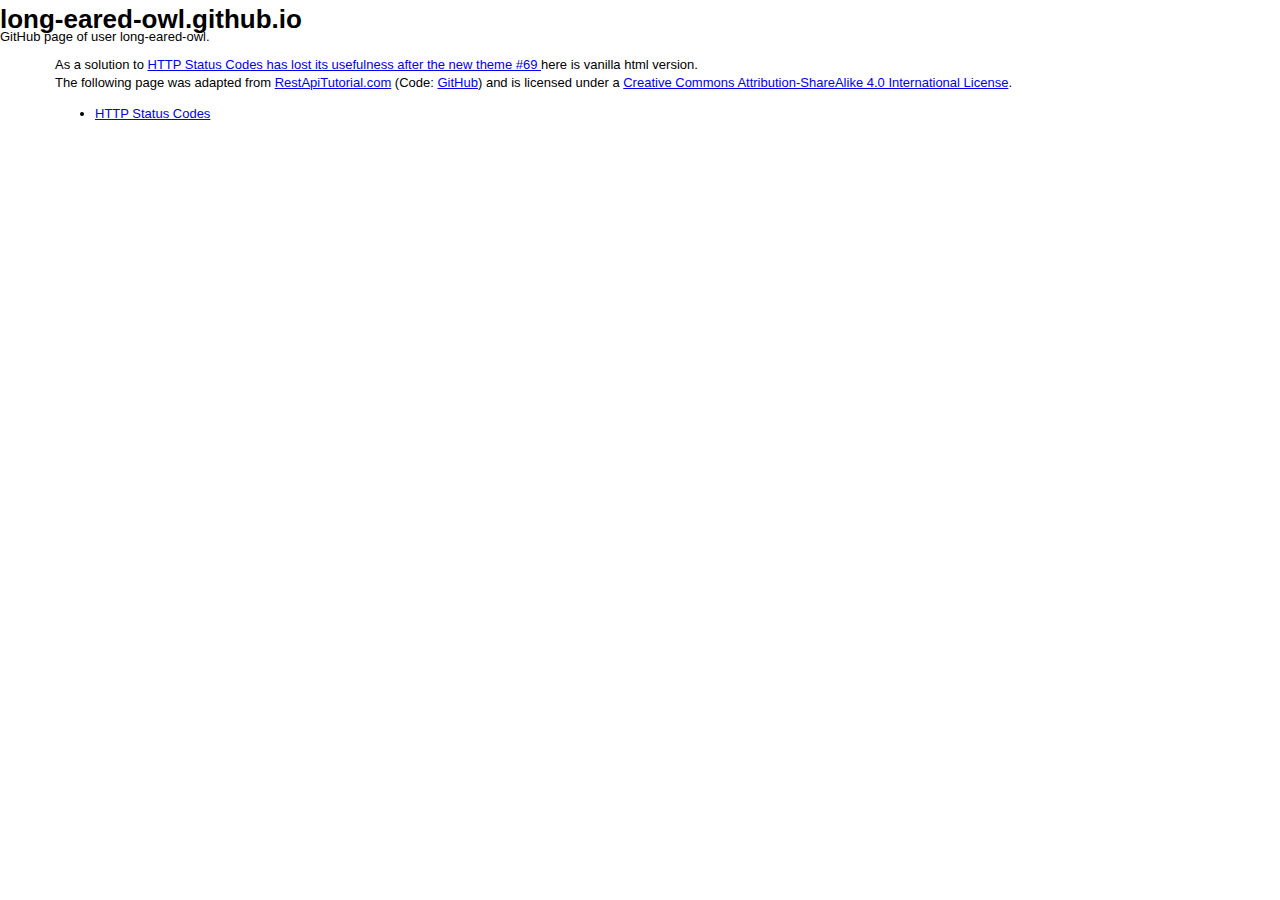
<file: index.html>
<!DOCTYPE html>
<html lang="en">
<head>
    <meta charset="UTF-8">
    <meta name="viewport" content="width=device-width, initial-scale=1.0">
    <title>HTTP Status Codes</title>
    <link rel="stylesheet" href="styles.css">
</head>
<body>
    <header>
        <h1>long-eared-owl.github.io</h1>
        <p>GitHub page of user long-eared-owl.</p>
    </header>
    <main>
        <section>
            <div>
                <p>As a solution to <a href="https://github.com/tfredrich/RestApiTutorial.com/issues/69">HTTP Status Codes has lost its usefulness after the new theme #69 </a> here is vanilla html version.</p>
                <p>The following page was adapted from <a xmlns:cc="https://creativecommons.org/ns#" href="https://www.restapitutorial.com/" property="cc:attributionName" rel="cc:attributionURL">RestApiTutorial.com</a> (Code: <a href="https://github.com/tfredrich/RestApiTutorial.com">GitHub</a>) and is licensed under a <a rel="license" href="https://creativecommons.org/licenses/by-sa/4.0/">Creative Commons Attribution-ShareAlike 4.0 International License</a>.</p>
                <ul>
                    <li><a href="https://long-eared-owl.github.io/httpstatuscodes">HTTP Status Codes</a></li>
                </ul>
            </div>
        </section>
    </main>
</body>
</html>
</file>
<file: styles.css>
html {
    background-position-x: center;
    background-position-y: top;
  }

  body {
  min-height: 100%;
  padding: 0;
  margin: 10px auto;
  font-family:Arial, Helvetica, sans-serif;
  font-size: 13px;
  line-height: 18px;
  overflow-y: scroll; /* Show vertical scrollbar */
  }
  
  h1 {
    margin: 0%;
  }

  p {
    margin: 0%;
  }

  article {
    display: inline flex;
    flex-wrap: wrap;
    width: 370px;
    vertical-align:top;
  }


  main {
    margin: auto;
    padding: 10px 10px 50px 10px;
    max-width: 1170px;
  }

  section {
    width: 100%;
  }

  section > details {
    padding: 10px;
}

  section > details > summary {
      font-size: 26px;
      font-weight: bold;
      color: #08c;
      text-decoration: underline;
  }

  section > article > details[open] {
    padding-bottom: 20px;
  }

  section > article > details > summary {
    color: #08c;
    text-decoration: underline;
  }

  i.icon-star:before { 
    color: #000;
    font-size: 16px;
    font-style: normal;
    content: "\2605"; 
  }

  blockquote {
    border-left: 5px solid #eee;
  }

  ::marker{ display:none; } 
  
  summary{ list-style: none }

  @page {
    size: A4 landscape;
  }
  
  
@page:right{ 
  @bottom-left {
    margin: 10pt 0 30pt 0;
    border-top: .25pt solid #666;
    content: "My book";
    font-size: 9pt;
    color: #333;
  }
}
</file>
